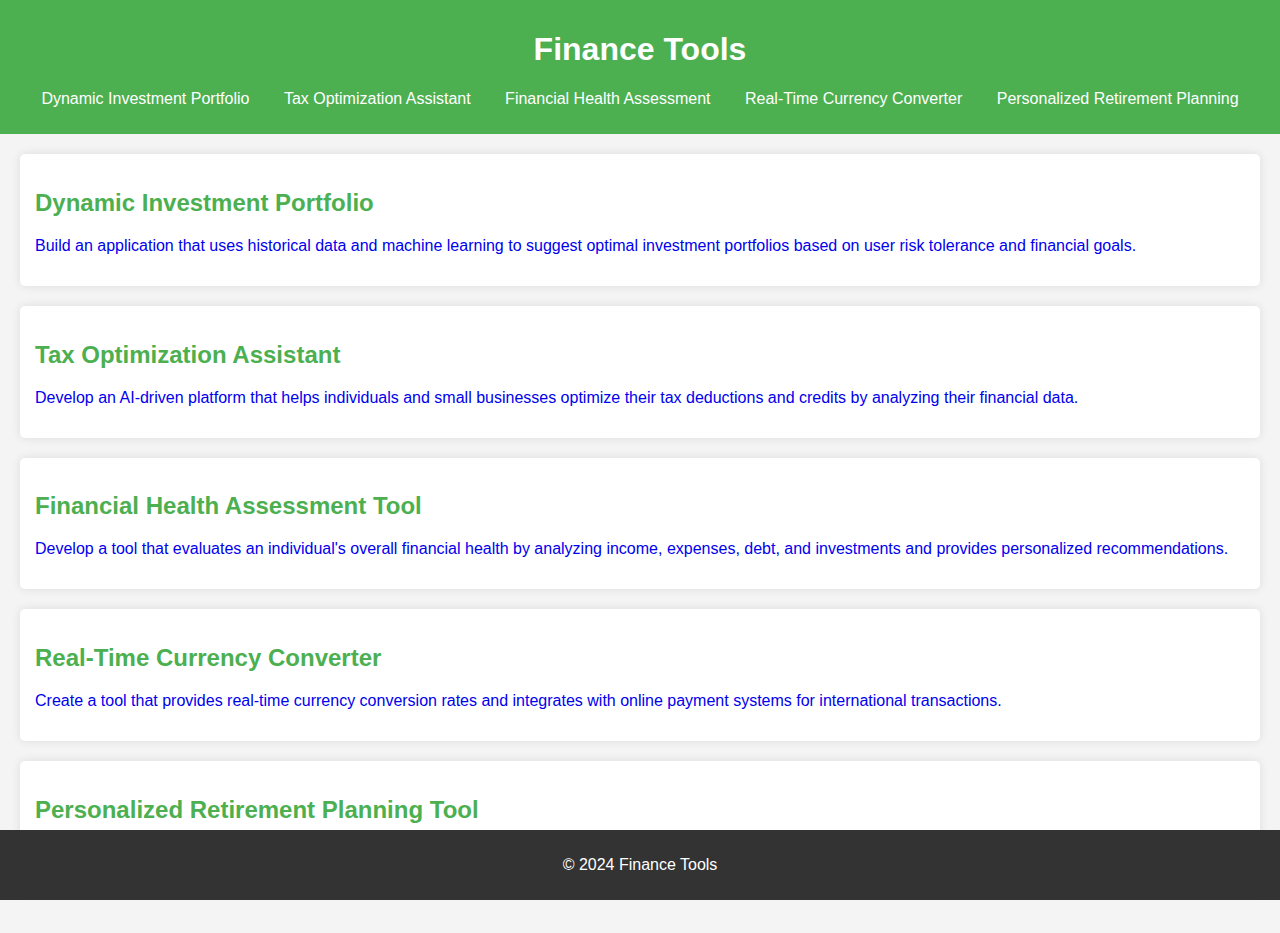
<file: pro.html>
<!DOCTYPE html>
<html lang="en">
<head>
    <meta charset="UTF-8">
    <meta name="viewport" content="width=device-width, initial-scale=1.0">
    <title>Finance Tools</title>
    <link rel="stylesheet" href="styles.css">
</head>
<body>
    <header>
        <h1><b>Finance Tools</b></h1>
        <nav>
            <ul>
                <li><a href="dynamic.html">Dynamic Investment Portfolio</a></li>
                <li><a href="tax.html">Tax Optimization Assistant</a></li>
                <li><a href="health.html">Financial Health Assessment</a></li>
                <li><a href="currency.html">Real-Time Currency Converter</a></li>
                <li><a href="retirement.html">Personalized Retirement Planning</a></li>
            </ul>
        </nav>
    </header>

    <main>
        <section id="portfolio">
            <a href="dynamic.html">
                <h2>Dynamic Investment Portfolio</h2>
                <p>Build an application that uses historical data and machine learning to suggest optimal investment portfolios based on user risk tolerance and financial goals.</p>
            </a>
        </section>

        <section id="tax">
            <a href="tax.html">
                <h2>Tax Optimization Assistant</h2>
                <p>Develop an AI-driven platform that helps individuals and small businesses optimize their tax deductions and credits by analyzing their financial data.</p>
            </a>
            
        </section>

        <section id="health">
            <a href="health.html">
                <h2>Financial Health Assessment Tool</h2>
                <p>Develop a tool that evaluates an individual's overall financial health by analyzing income, expenses, debt, and investments and provides personalized recommendations.</p>
            </a>
        </section>

        <section id="currency">
            <a href="currency.html">
                <h2>Real-Time Currency Converter</h2>
                <p>Create a tool that provides real-time currency conversion rates and integrates with online payment systems for international transactions.</p>
            </a>
            
        </section>

        <section id="retirement">
            <a href="retirement.html">
                <h2>Personalized Retirement Planning Tool</h2>
                <p>Develop an app that helps users plan for retirement by analyzing their current financial situation, projecting future needs, and recommending saving strategies.</p>
            </a>
            
        </section>
    </main>

    <footer>
        <p>&copy; 2024 Finance Tools</p>
    </footer>
</body>
</html>
</file>
<file: styles.css>
body {
    font-family: Arial, sans-serif;
    margin: 0;
    padding: 0;
    background-color: #f4f4f4;
    color: #333;
}

header {
    background-color: #4CAF50;
    color: white;
    padding: 10px 0;
    text-align: center;
}

nav ul {
    list-style: none;
    padding: 0;
}

nav ul li {
    display: inline;
    margin: 0 15px;
}

nav ul li a {
    color: white;
    text-decoration: none;
}

main {
    padding: 20px;
}

section {
    margin-bottom: 20px;
    background-color: white;
    padding: 15px;
    border-radius: 5px;
    box-shadow: 0 0 10px rgba(0, 0, 0, 0.1);
}

h2 {
    color: #4CAF50;
}

footer {
    background-color: #333;
    color: white;
    text-align: center;
    padding: 10px 0;
    position: fixed;
    width: 100%;
    bottom: 0;
}
a{
    text-decoration: none;
}
</file>
